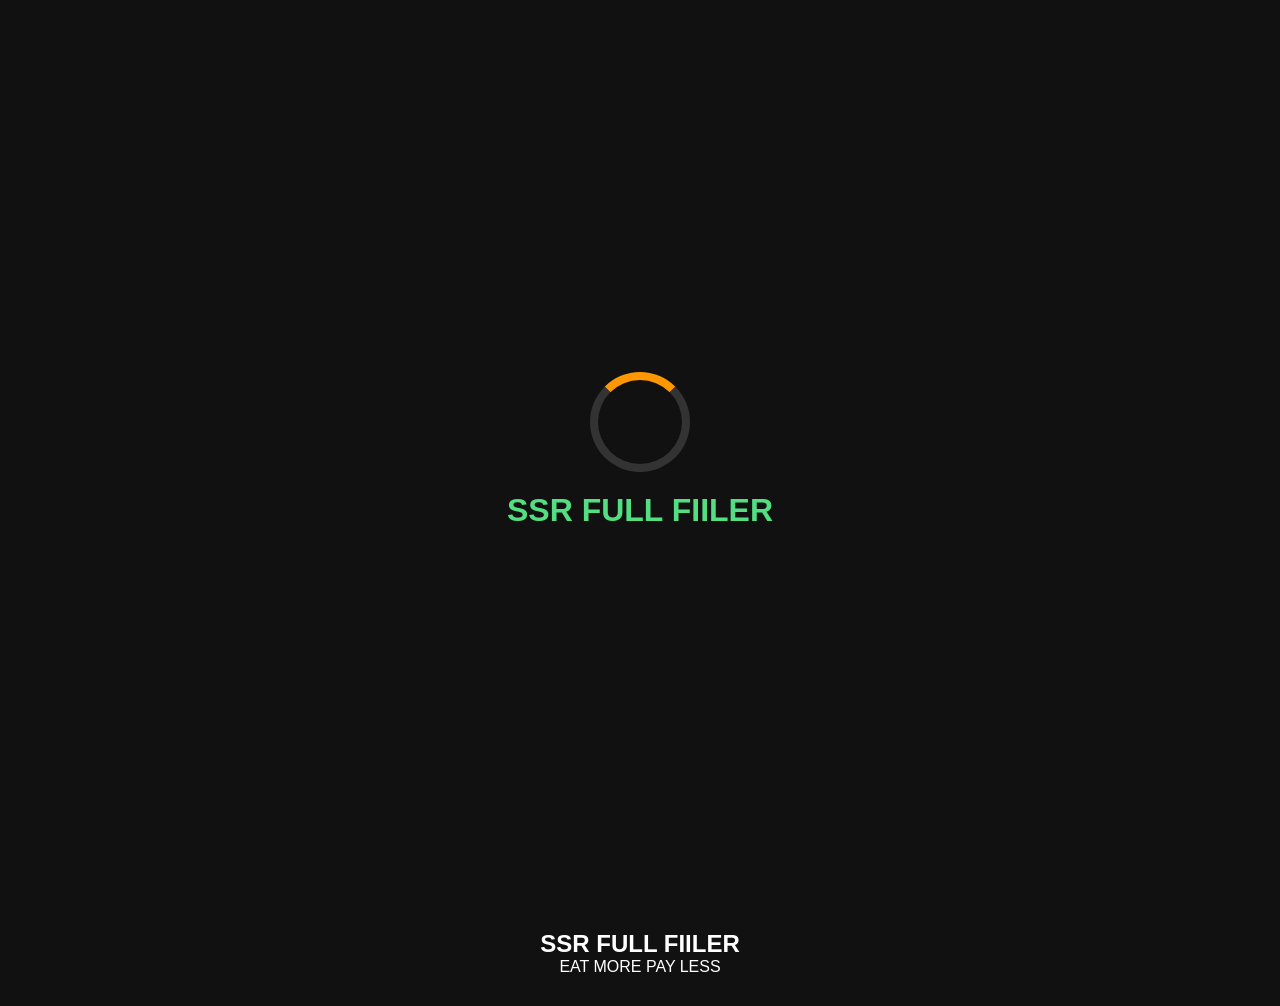
<file: index.html>
<!DOCTYPE html>
<html lang="en">

<head>

<meta charset="UTF-8">
<meta name="viewport" content="width=device-width, initial-scale=1.0">

<title>SSR FULL FIILER | Restaurant</title>

<meta name="description" content="SSR FULL FIILER - South Indian and Non Veg Restaurant">


<style>
    
    .page{
display:none;
}

#home{
display:flex;
}

*{
margin:0;
padding:0;
box-sizing:border-box;
font-family:Arial;
}


html{
scroll-behavior:smooth;
}


body{
background:#fff7ed;
}



/* LOADER */

#loader{

position:fixed;
top:0;
left:0;
width:100%;
height:100vh;
background:#111;
display:flex;
justify-content:center;
align-items:center;
flex-direction:column;
z-index:9999;

}


.loader-circle{

width:100px;
height:100px;
border:8px solid #333;
border-top:8px solid #ff9800;
border-radius:50%;
animation:spin 1s linear infinite;

}


@keyframes spin{

100%{
transform:rotate(360deg);
}

}


#loader h1{

color:#52de81;
margin-top:20px;

}





/* NAVBAR */


nav{

position:fixed;
top:0;
width:100%;
background:#1a0345;
padding:20px 8%;
display:flex;
justify-content:space-between;
align-items:center;
z-index:1000;

}


.logo{

color:#9ef705;
font-size:28px;
font-weight:bold;

}


nav a{

color:white;
text-decoration:none;
margin-left:20px;

}


nav a:hover{

color:#19c0ea;

}





/* HOME */


#home{

height:100vh;

background:
linear-gradient(
rgba(0,0,0,.65),
rgba(0,0,0,.65)
),
url("https://t3.ftcdn.net/jpg/08/92/89/00/360_F_892890001_2Wri4JnSYvEVIVVKpAZ85JB3NlzqeFYn.jpg");

background-size:cover;
background-position:center;

display:flex;
justify-content:center;
align-items:center;

text-align:center;

color:rgb(27, 195, 144);

}



.home-content h1{

font-size:60px;

}



.home-content p{

font-size:25px;
margin:25px;

}



.btn{

background:#ce0ab7;
color:rgb(5, 0, 0);
padding:15px 35px;
border-radius:30px;
text-decoration:none;

}



.btn:hover{

background:#86fb0a;

}




/* COMMON */


.title{

text-align:center;
font-size:40px;
color:#0ccca2;
margin-bottom:40px;

}




/* MENU */


#menu{

background:#171717;
padding:100px 8%;
color:rgb(164, 17, 17);

}



.category{

text-align:center;
color:#ffd54f;
font-size:32px;
margin:40px 0;

}



.menu-grid{

display:grid;
grid-template-columns:repeat(auto-fit,minmax(230px,1fr));
gap:20px;

}



.food-card{

background:#262626;
padding:25px;
border-radius:20px;
text-align:center;

}



.food-card h3{

color:#ff9800;

}


.food-card p{

margin:10px;

}


.add-btn{

background:#ff9800;
border:none;
color:white;
padding:10px 20px;
border-radius:20px;
cursor:pointer;

}



/* CART */


#cart{

position:fixed;
right:20px;
bottom:20px;
width:300px;
background:white;
padding:20px;
border-radius:20px;
box-shadow:0 5px 20px #555;
z-index:2000;

}


.cart-item{

display:flex;
justify-content:space-between;
margin:10px 0;

}



/* MOBILE */


@media(max-width:700px){

nav{

flex-direction:column;

}


nav a{

display:inline-block;
margin:10px;

}


.home-content h1{

font-size:35px;

}


#cart{

width:260px;

}

}



</style>

</head>


<body>


<!-- LOADER -->

<div id="loader">

<div class="loader-circle"></div>

<h1>
SSR FULL FIILER
</h1>

</div>




<!-- NAVBAR -->


<nav>

<div class="logo">
SSR FULL FIILER
</div>


<div>


<a onclick="showPage('home')">Home</a>
<a onclick="showPage('menu')">Menu</a>
<a onclick="showPage('about')">About</a>
<a onclick="showPage('contact')">Contact</a>

</div>

</nav>





<!-- HOME -->


<section id="home"class="page"


<div class="home-content">


<h1>
Welcome To SSR FULL FIILER
</h1>


<p>
South Indian + Non Veg Special Restaurant
</p>


<a onclick="showPage('menu')" class="btn">
View Menu
</a>

</div>


</section>
<!-- ================= MENU ================= -->

<section id="menu" class="page">

<h1 class="title">
🍽 SSR FULL FIILER MENU
</h1>


<h2 class="category">
🥞 Dosa Specials
</h2>


<div class="menu-grid">

<div class="food-card"><h3>Plain Dosa</h3><p>₹30</p><button class="add-btn">Add Cart</button></div>

<div class="food-card"><h3>Masala Dosa</h3><p>₹40</p><button class="add-btn">Add Cart</button></div>

<div class="food-card"><h3>Ghee Roast Dosa</h3><p>₹50</p><button class="add-btn">Add Cart</button></div>

<div class="food-card"><h3>Chicken Dosa</h3><p>₹80</p><button class="add-btn">Add Cart</button></div>

<div class="food-card"><h3>Mutton Dosa</h3><p>₹90</p><button class="add-btn">Add Cart</button></div>

<div class="food-card"><h3>Egg Dosa</h3><p>₹60</p><button class="add-btn">Add Cart</button></div>

<div class="food-card"><h3>Prawn Dosa</h3><p>₹130</p><button class="add-btn">Add Cart</button></div>

<div class="food-card"><h3>Chicken Keema Dosa</h3><p>₹100</p><button class="add-btn">Add Cart</button></div>

<div class="food-card"><h3>Cheese Dosa</h3><p>₹150</p><button class="add-btn">Add Cart</button></div>

<div class="food-card"><h3>Podi Dosa</h3><p>₹70</p><button class="add-btn">Add Cart</button></div>

</div>




<h2 class="category">
🍗 Chicken Section
</h2>


<div class="menu-grid">


<div class="food-card"><h3>Chicken Biryani</h3><p>₹120</p><button class="add-btn">Add Cart</button></div>

<div class="food-card"><h3>Chicken 65</h3><p>₹80</p><button class="add-btn">Add Cart</button></div>

<div class="food-card"><h3>Chicken Tikka</h3><p>₹140</p><button class="add-btn">Add Cart</button></div>

<div class="food-card"><h3>Tandoori Chicken</h3><p>₹250</p><button class="add-btn">Add Cart</button></div>

<div class="food-card"><h3>Pepper Chicken</h3><p>₹130</p><button class="add-btn">Add Cart</button></div>

<div class="food-card"><h3>Butter Chicken</h3><p>₹160</p><button class="add-btn">Add Cart</button></div>

<div class="food-card"><h3>Chicken Chettinad</h3><p>₹180</p><button class="add-btn">Add Cart</button></div>

<div class="food-card"><h3>Chicken Curry</h3><p>₹190</p><button class="add-btn">Add Cart</button></div>

<div class="food-card"><h3>Chicken Fried Rice</h3><p>₹80</p><button class="add-btn">Add Cart</button></div>

<div class="food-card"><h3>Chicken Noodles</h3><p>₹90</p><button class="add-btn">Add Cart</button></div>


</div>






<h2 class="category">
🐐 Mutton Section
</h2>


<div class="menu-grid">


<div class="food-card"><h3>Mutton Biryani</h3><p>₹180</p><button class="add-btn">Add Cart</button></div>

<div class="food-card"><h3>Mutton Chukka</h3><p>₹200</p><button class="add-btn">Add Cart</button></div>

<div class="food-card"><h3>Mutton Pepper Fry</h3><p>₹250</p><button class="add-btn">Add Cart</button></div>

<div class="food-card"><h3>Mutton Curry</h3><p>₹260</p><button class="add-btn">Add Cart</button></div>

<div class="food-card"><h3>Mutton Keema</h3><p>₹290</p><button class="add-btn">Add Cart</button></div>

<div class="food-card"><h3>Mutton Kothu Parotta</h3><p>₹240</p><button class="add-btn">Add Cart</button></div>


</div>







<h2 class="category">
🦐 Seafood
</h2>


<div class="menu-grid">


<div class="food-card"><h3>Fish Fry</h3><p>₹120</p><button class="add-btn">Add Cart</button></div>

<div class="food-card"><h3>Fish Curry</h3><p>₹140</p><button class="add-btn">Add Cart</button></div>

<div class="food-card"><h3>Prawn Fry</h3><p>₹200</p><button class="add-btn">Add Cart</button></div>

<div class="food-card"><h3>Prawn Masala</h3><p>₹250</p><button class="add-btn">Add Cart</button></div>

<div class="food-card"><h3>Prawn Biryani</h3><p>₹250</p><button class="add-btn">Add Cart</button></div>


</div>







<h2 class="category">
🍳 Egg Specials
</h2>


<div class="menu-grid">


<div class="food-card"><h3>Egg Biryani</h3><p>₹100</p><button class="add-btn">Add Cart</button></div>

<div class="food-card"><h3>Egg Curry</h3><p>₹120</p><button class="add-btn">Add Cart</button></div>

<div class="food-card"><h3>Egg Parotta</h3><p>₹90</p><button class="add-btn">Add Cart</button></div>

<div class="food-card"><h3>Egg Fried Rice</h3><p>₹70</p><button class="add-btn">Add Cart</button></div>


</div>






<h2 class="category">
⭐ SSR Special
</h2>


<div class="menu-grid">


<div class="food-card"><h3>SSR BIG Chicken Dosa</h3><p>₹200</p><button class="add-btn">Add Cart</button></div>

<div class="food-card"><h3>SSR BIG Mutton Dosa</h3><p>₹250</p><button class="add-btn">Add Cart</button></div>

<div class="food-card"><h3>SSR Special Biryani</h3><p>₹200</p><button class="add-btn">Add Cart</button></div>

<div class="food-card"><h3>SSR Family Chicken Bucket</h3><p>₹499</p><button class="add-btn">Add Cart</button></div>

<div class="food-card"><h3>SSR Royal Non Veg Combo</h3><p>₹599</p><button class="add-btn">Add Cart</button></div>


</div>


</section>







<!-- ================= ABOUT ================= -->


<section id="about" class="page" style=
padding:100px 8%;
background:#6a1b9a;
color:white;
">


<h1 class="title" style="color:#ffd54f;">
About SSR FULL FIILER
</h1>


<div style="
background:#ffffff22;
padding:30px;
border-radius:20px;
text-align:center;
line-height:2;
">


<h2>
👑 SSR ROYAL KITCHEN
</h2>


<p>
Authentic South Indian flavours with premium
non-veg dishes.OUR SHOP IS DEDICATED SPECIALLY FOR THIS
</p>


<p>
Fresh dosa, biryani, chicken, mutton and seafood
prepared with traditional recipes.
</p>


</div>


</section>







<!-- ================= CONTACT ================= -->


<section id="contact" class="page" style="
padding:100px 8%;
background:#004d40;
color:white;
">


<h1 class="title" style="color:#ffd54f;">
Contact Us
</h1>


<div style="text-align:center;">


<p>
📞 Phone: 82488 18500
</p>


<p>
🕒 Open: 10 AM - 11 PM
</p>


<p>
📍 South India
</p>


</div>


</section>







<footer style="
background:#111;
color:white;
padding:30px;
text-align:center;
">


<h2>
SSR FULL FIILER
</h2>


<p>
EAT MORE PAY LESS
</p>


</footer>
<script>
    function showPage(page){

let pages=document.querySelectorAll(".page");

pages.forEach(function(item){
item.style.display="none";
});

document.getElementById(page).style.display="block";

}


// ================= LOADER =================


setTimeout(function(){

document.getElementById("loader").style.display="none";

},2000);






// ================= CART SYSTEM =================



let cart=[];



let addButtons=document.querySelectorAll(".add-btn");



addButtons.forEach(function(button){


button.addEventListener("click",function(){


let card=this.parentElement;


let name=
card.querySelector("h3").innerText;



let price=
Number(
card.querySelector("p")
.innerText
.replace("₹","")
);



cart.push({

name:name,

price:price

});



updateCart();



});



});







function updateCart(){


let cartBox=
document.getElementById("cart");



if(!cartBox){


createCart();

return;


}



let total=0;



let html="";



cart.forEach(function(item,index){



total+=item.price;



html+=`

<div class="cart-item">

<span>
${item.name}
<br>
₹${item.price}
</span>


<button onclick="removeItem(${index})"
style="
background:red;
color:white;
border:none;
border-radius:10px;
padding:5px;
">

X

</button>


</div>

`;



});




cartBox.innerHTML=`

<h2>
🛒 Your Cart
</h2>


${html || "Cart is empty"}


<hr>


<h3>
Total: ₹${total}
</h3>


<button onclick="orderNow()"
style="
background:#25D366;
color:white;
border:none;
padding:12px 20px;
border-radius:20px;
cursor:pointer;
">

Order WhatsApp

</button>

`;



}







function removeItem(index){


cart.splice(index,1);


updateCart();


}







// ================= CREATE CART =================


function createCart(){


let div=document.createElement("div");


div.id="cart";


document.body.appendChild(div);


updateCart();


}






// ================= WHATSAPP ORDER =================




function orderNow(){



if(cart.length===0){


alert("Cart is empty");


return;


}



let text=
"🍽 SSR FULL FIILER ORDER\n\n";



let total=0;



cart.forEach(function(item){


text+=
item.name+
" - ₹"+
item.price+
"\n";


total+=item.price;


});



text+=
"\nTotal Amount: ₹"+
total;



text+=
"\n\nPlease confirm my order.";





// CHANGE YOUR WHATSAPP NUMBER HERE


let number="918248818500";



let link=
"https://wa.me/"
+
number
+
"?text="
+
encodeURIComponent(text);



window.open(link,"_blank");



}



function demoPayment() {
    alert("Payment Successful ✅");
}


</script>
</file>
